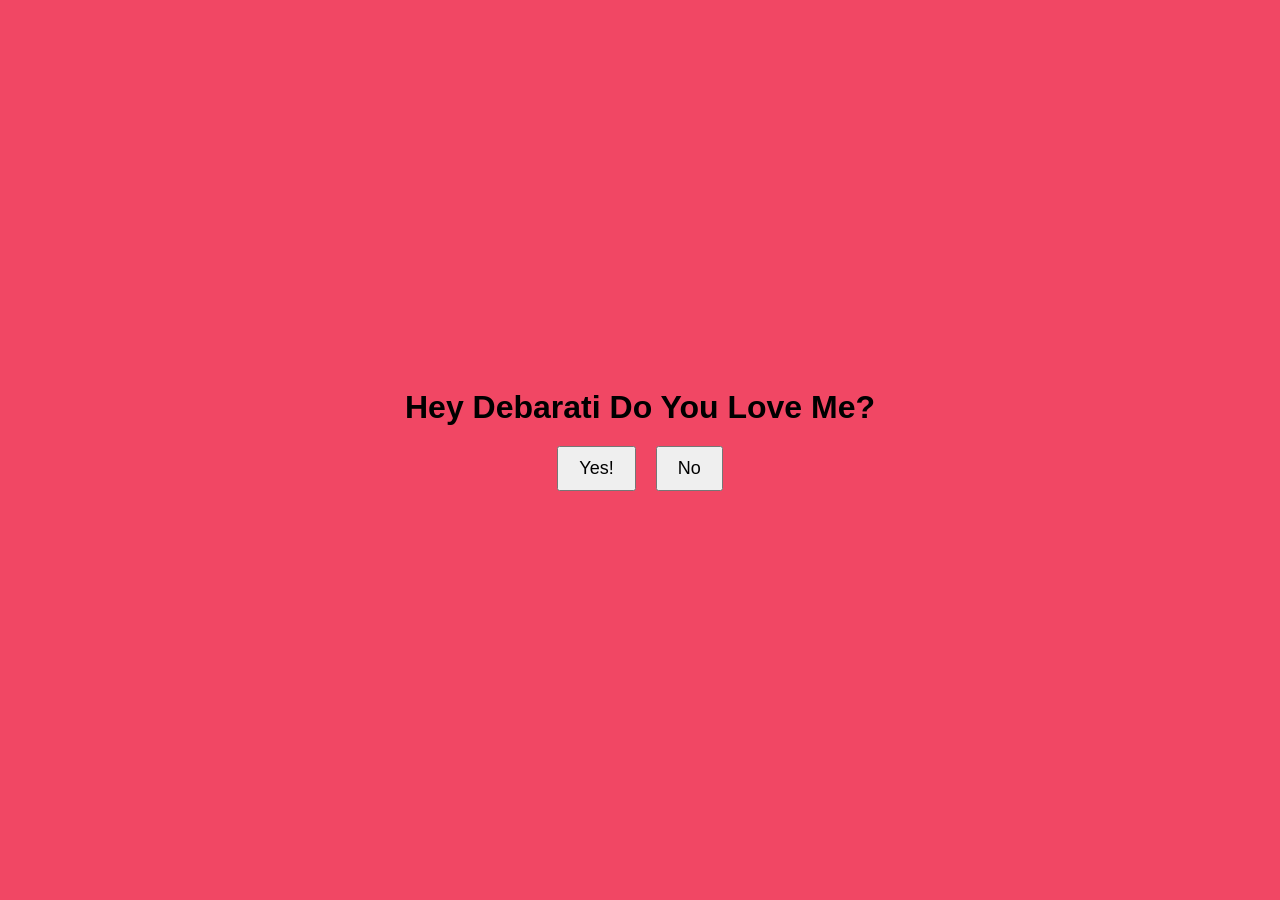
<file: index.html>
<!DOCTYPE html>
<html lang="en">

<head>
    <meta charset="UTF-8">
    <meta name="viewport" content="width=device-width, initial-scale=1.0">
    <title>JavaScript Practice</title>
    <link rel="stylesheet" href="basic.css">
</head>

<body style="background-color: rgb(241, 71, 100);">

    <h1 id="heading">Hey Debarati Do You Love Me?</h1>
    <div class="btn">
        <button id="Yes_btn">Yes!</button>
        <button id="No_btn">No</button>
    </div>
     <p id="text"></p>
    
    <script src="practice.js"></script>

</body>

</html>
</file>
<file: basic.css>
*{
    margin: 0;
    padding: 0;
    box-sizing: border-box;
}

body{
    height: 100vh;
    display: flex;
    flex-direction: column;
    justify-content: center; /* Vertical center */
    align-items: center;     /* Horizontal center */
    gap: 20px;
    font-family: Arial, sans-serif;
}

.btn{
    display: flex;
    gap: 20px;
}

button{
    padding: 10px 20px;
    font-size: 18px;
    cursor: pointer;
}
</file>
